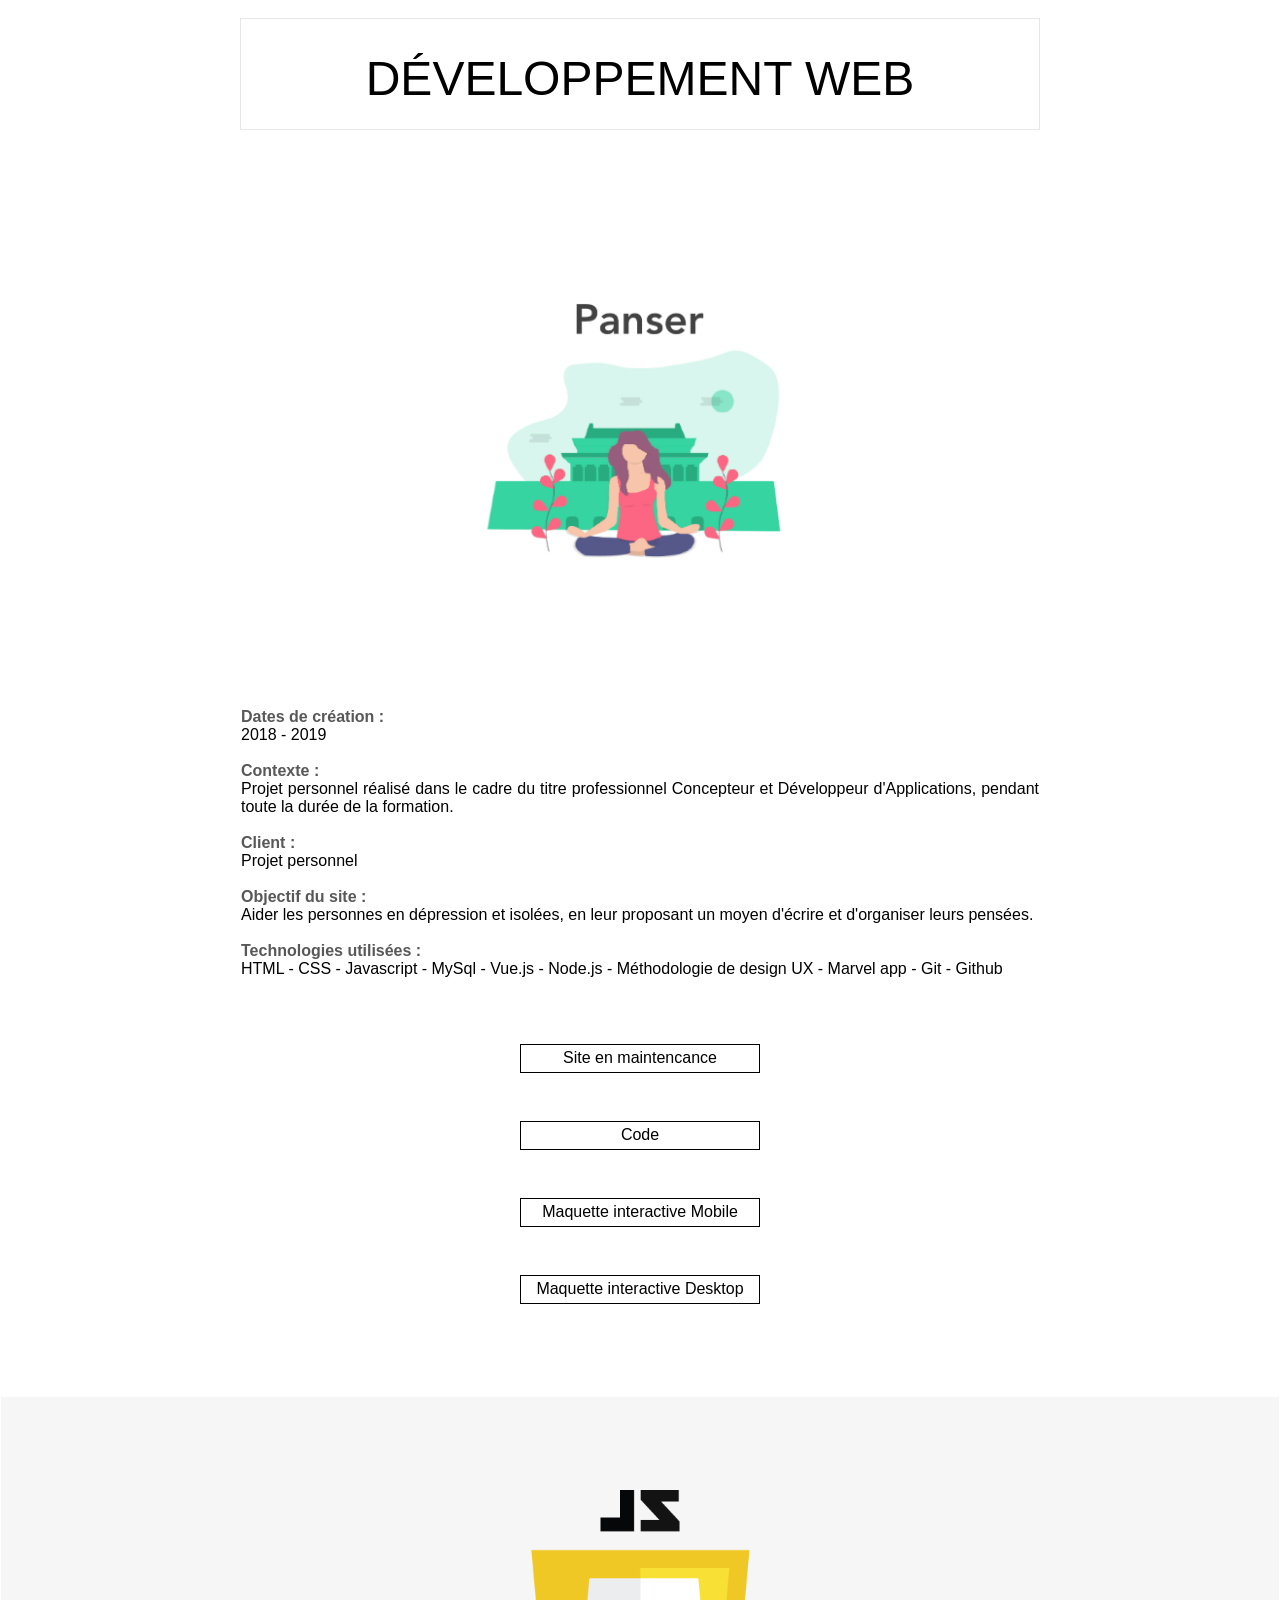
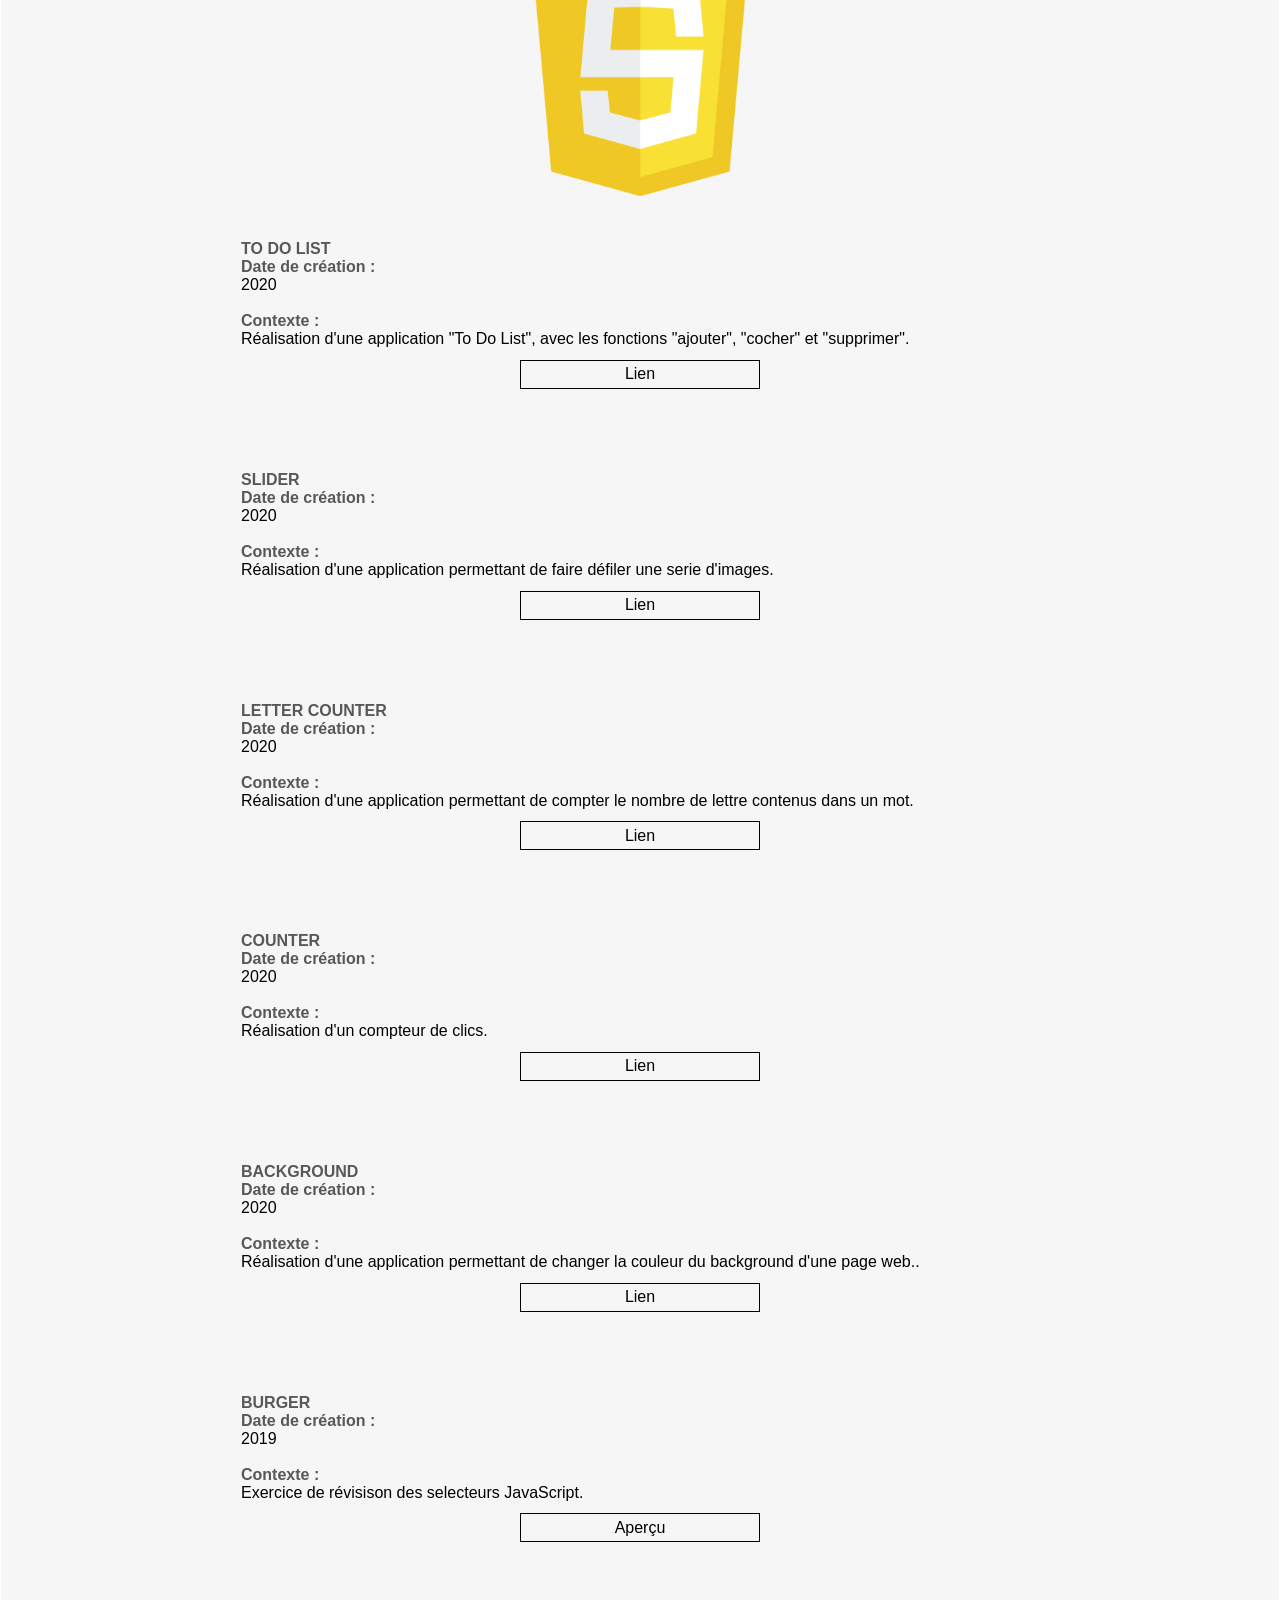
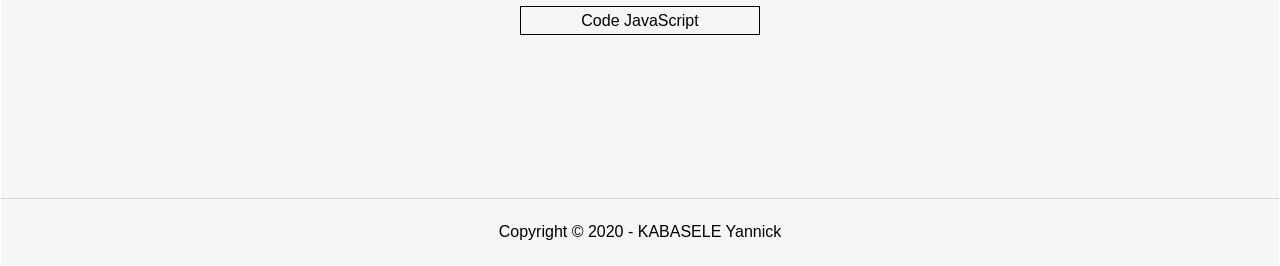
<file: index.html>
<!DOCTYPE html>
<html lang="en">
<head>
  <meta charset="UTF-8">
  <meta name="viewport" content="width=device-width, initial-scale=1.0">
  <meta http-equiv="X-UA-Compatible" content="ie=edge">
  <link rel="stylesheet" href="css/style.css">
  <title>Développement web</title>
</head>


<body>

  <header>
    <h1>DÉVELOPPEMENT WEB</h1>
  </header>


  <div id="main">




      <!-- DEBUT  PANSER ------------------------------>
      <section class="block">
        <div class="sous_block">
    
          <div>
              <img src="assets/img/panser.png" alt="image_projet" class="img_1" >
          </div>
    
          <div class="unity">
            <span class="frame_ligne_titre">Dates de création :</span>
                <p>2018 - 2019<p>
                </br>
            <span class="frame_ligne_titre">Contexte :</span>
            <p>Projet personnel réalisé dans le cadre du titre professionnel Concepteur et Développeur d'Applications, pendant toute la durée de la formation.<p>
            </br>
            <span class="frame_ligne_titre">Client :</span>
            <p>Projet personnel</p>
            </br>
            <span class="frame_ligne_titre">Objectif du site :</span>
            <p>Aider les personnes en dépression et isolées, en leur proposant un moyen d'écrire et d'organiser leurs pensées.<p>
            </br>
            <span class="frame_ligne_titre">Technologies utilisées :</span>
            <p>HTML - CSS - Javascript - MySql - Vue.js - Node.js - Méthodologie de design UX - Marvel app - Git - Github</p>
            </br>
            <a href="https://yannpensees.fr/#/projet/loging" target="_blank" >
              <p class="link bouton first">Site en maintencance</p>
            </a>
            <a href="https://github.com/kabasyan/Panser" target="_blank" >
              <p class="link bouton first">Code</p>
            </a>
            <a href="https://marvelapp.com/4edh2e5/screen/61146010" target="_blank" >
              <p class="link bouton first">Maquette interactive Mobile</p>
            </a>
            <a href="https://marvelapp.com/1i225cfg/screen/62730038" target="_blank" >
              <p class="link bouton first">Maquette interactive Desktop </p>
            </a>
          </div>
    
        </div>
      </section>
    <!-- FIN  PANSER ------------------------------>

  <!-- DEBUT JAVASCRIPT------------------------------>
<section class="block bgc">
  <div class="sous_block">

    <div class="img_js">
        <img src="assets/img/5.png" alt="image_projet" >
    </div>

    <div class="unity">
  
      <div class="sous_unity">
        
        <span class="frame_ligne_titre titre_js">TO DO LIST</span></br>
        <span class="frame_ligne_titre">Date de création :</span>
            <p>2020<p>
        </br>
        <span class="frame_ligne_titre">Contexte :</span>
        <p>Réalisation d'une application "To Do List", avec les fonctions "ajouter", "cocher" et "supprimer".</p>
        <a href="files/todolist/index.html" target="_blank">
          <p class="link bouton last">Lien</p>
        </a>
      </div>
      </br>

      <div class="sous_unity">
        <span class="frame_ligne_titre titre_js">SLIDER</span></br>
        <span class="frame_ligne_titre">Date de création :</span>
            <p>2020<p>
        </br>
        <span class="frame_ligne_titre">Contexte :</span>
        <p>Réalisation d'une application permettant de faire défiler une serie d'images.</p>
        <a href="files/slider/index.html" target="_blank">
          <p class="link bouton last">Lien</p>
        </a>
      </div>
      </br>

      <div class="sous_unity">
        <span class="frame_ligne_titre titre_js">LETTER COUNTER</span></br>
        <span class="frame_ligne_titre">Date de création :</span>
            <p>2020<p>
        </br>
        <span class="frame_ligne_titre">Contexte :</span>
        <p>Réalisation d'une application permettant de compter le nombre de lettre contenus dans un mot.</p>
        <a href="files/letter/index.html" target="_blank">
          <p class="link bouton last">Lien</p>
        </a>
      </div>
      </br>

      <div class="sous_unity">
        <span class="frame_ligne_titre titre_js">COUNTER</span></br>
        <span class="frame_ligne_titre">Date de création :</span>
            <p>2020<p>
        </br>
        <span class="frame_ligne_titre">Contexte :</span>
        <p>Réalisation d'un compteur de clics.</p>
        <a href="files/counter/index.html" target="_blank">
          <p class="link bouton last">Lien</p>
        </a>
      </div>
      </br>

      <div class="sous_unity">
        <span class="frame_ligne_titre titre_js">BACKGROUND</span></br>
        <span class="frame_ligne_titre">Date de création :</span>
            <p>2020<p>
        </br>
        <span class="frame_ligne_titre">Contexte :</span>
        <p>Réalisation d'une application permettant de changer la couleur du background d'une page web..</p>
        <a href="files/background/index.html" target="_blank">
          <p class="link bouton last">Lien</p>
        </a>
      </div>
      </br>

      <div class="sous_unity">
        <span class="frame_ligne_titre titre_js">BURGER</span></br>
        <span class="frame_ligne_titre">Date de création :</span>
            <p>2019<p>
        </br>
        <span class="frame_ligne_titre">Contexte :</span>
        <p>Exercice de révisison des selecteurs JavaScript.</p>
        <a href="files/burger/index.html" target="_blank">
          <p class="link bouton last">Aperçu</p>
        </a>
        <a href="https://github.com/kabasyan/Developpement-web/blob/master/files/burger/main3.js" target="_blank">
          <p class="link bouton last">Code JavaScript</p>
        </a>
      </div>
      </br>

    </div>

  </div>
</section>
<!-- FIN JAVASCRIPT ------------------------------>



<!-- DEBUT FOOTER ------------------------------>
  <footer>
    <p>Copyright © 2020 - KABASELE Yannick</p>
  </footer>
<!-- FIN FOOTER ------------------------------>


  </div>






 </body>

</html>
</file>
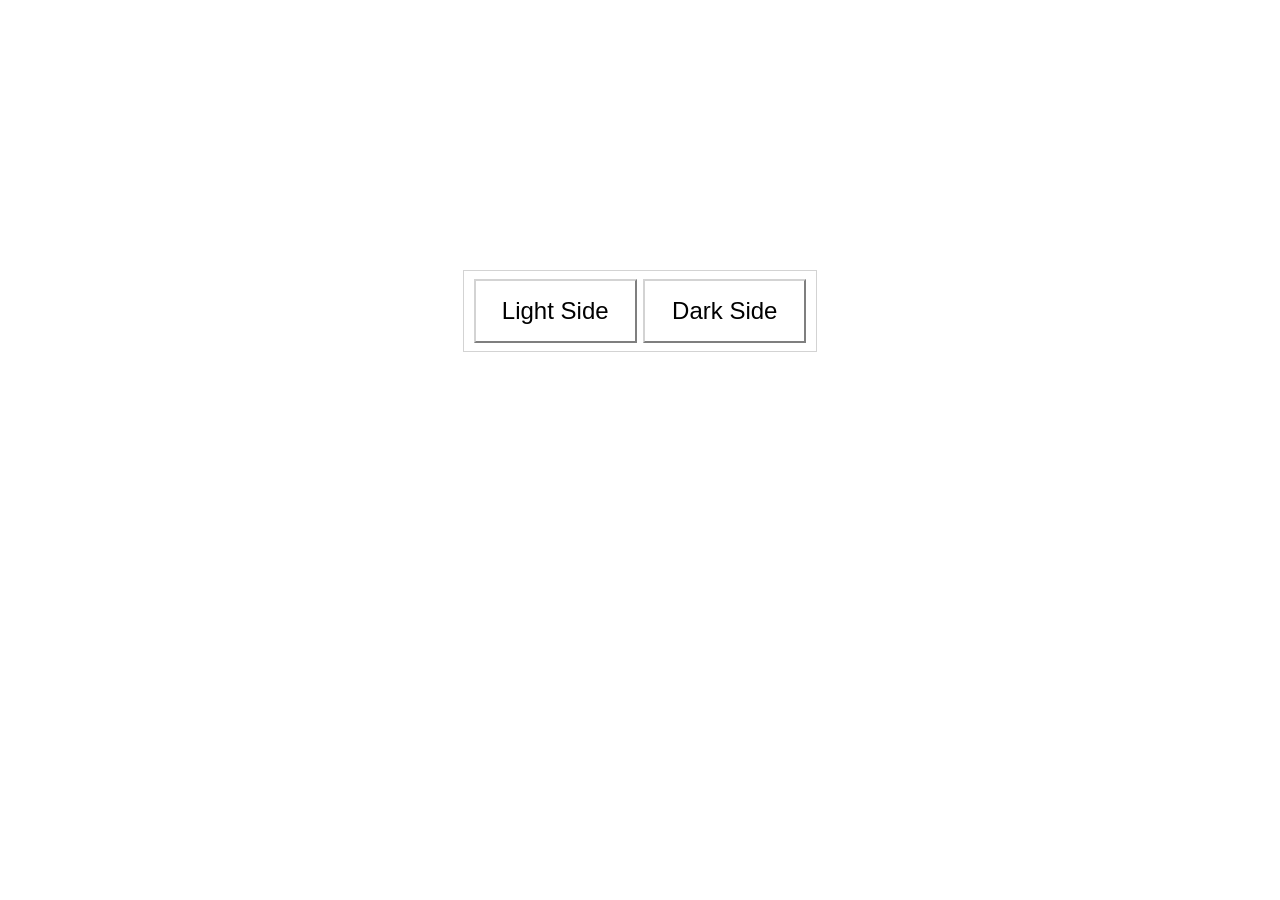
<file: files/background/index.html>
<!DOCTYPE html>
  <html lang="en">

  <head>
    <meta charset="UTF-8">
    <title>Background color</title>
    <meta name="viewport" content="width=device-width, initial-scale=1"> <!-- pour pouvoir utiliser les media query  -->
    <style> 
      /* DEBUT PARTIE CSS */
          *{
            outline: 0;
            margin :0;
            padding: 0;
          }
          .inner{
            padding: 0 5%;
            margin-top: 30vh;
            /* background-color: green; */
          }
          
          .box_buttons{
            border: 1px solid lightgray;
            background-color:#fff;
            width:15rem;
            height:2.6rem;
            display: block;
            margin: 0 auto;
            display: flex;
            align-items: center;
            justify-content: center;
            overflow: hidden;
          }

          button{
            border-color:lightgray;
            background-color: #fff;
            width:7rem;
            height:2rem;
            margin:0.2rem;
            font-size: 1rem;
            cursor:pointer;        
          }

    @media screen and (min-width:768px) and (max-width:1023px){
          .box_buttons{
            width:18rem;
            height:4rem;
          }

           button{
            width:8.35rem;
            height:3rem;
            margin:0.2rem;
            font-size: 1.2rem;;
         }
    }

    @media screen and (min-width:1024px){
          .box_buttons{
            width:22rem;
            height:5rem;
          }
          button{
            width:10.2rem;
            height:4rem;
            margin:0.2rem;
            font-size: 1.5rem;
          }
    }
    /* FIN PARTIE CSS */
    </style>
  </head>





  <body>
<!-- DEBUT PARTIE HTML -->
      <div class="inner">
        <div class="box_buttons">
          <button onclick="myFunction1()">Light Side</button>
          <button onclick="myFunction2()">Dark Side</button>
       </div>
      </div>
<!-- FIN PARTIE HTML -->

  <script type="text/javascript" src="script.js"></script>
  </body>
</html>
</file>
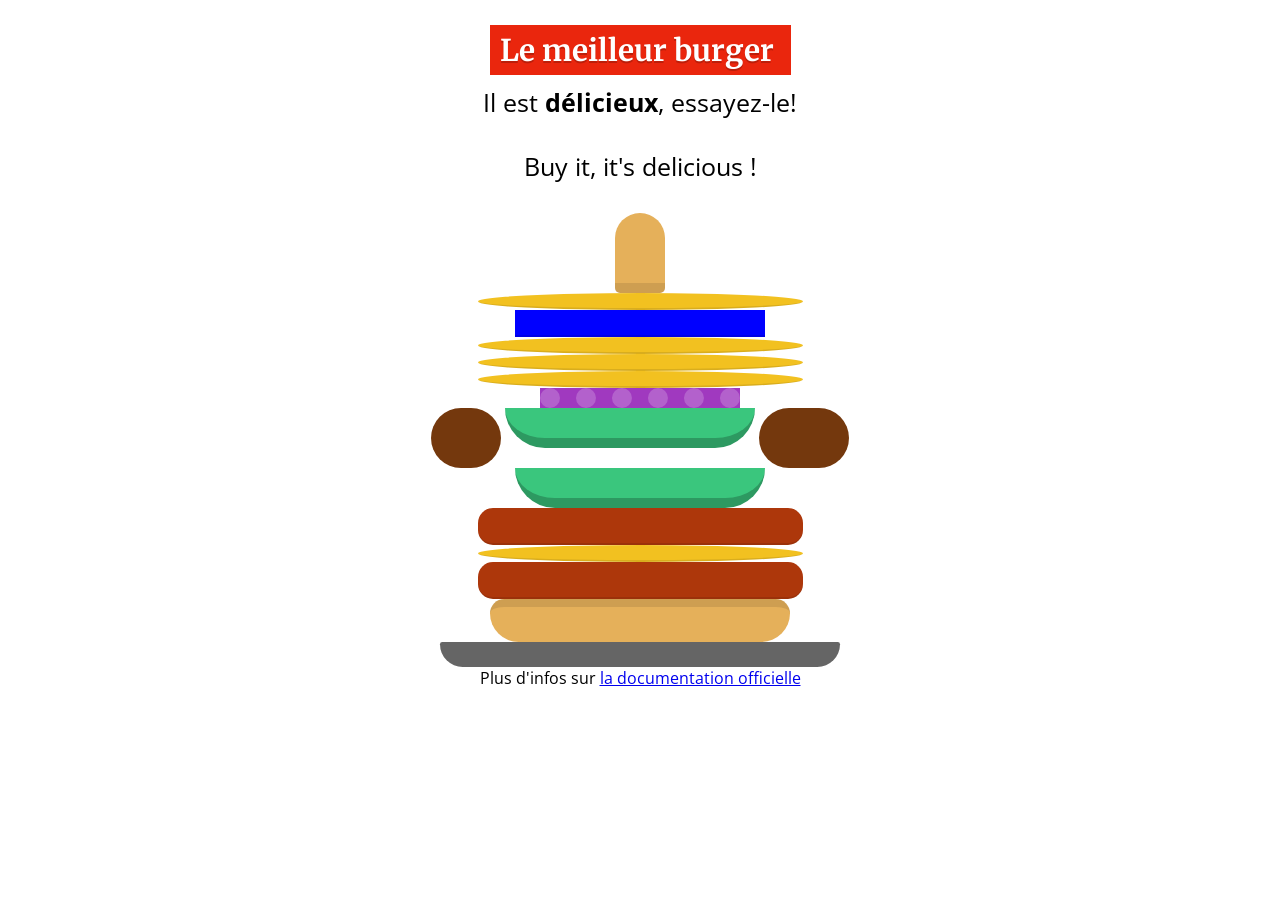
<file: files/burger/index.html>
<html>
  <head>
    <meta charset="UTF-8">
    <title>Build-a-Burger</title>
    <meta name="viewport" content="width=device-width, initial-scale=1">
    <link rel="stylesheet" href="style.css">
    <link rel="stylesheet" href="ingredients.css">

  </head>

  <body>

    <h1>The Best Burger</h1>
    <h2>Only $9.99</h2>
    <h2>Buy it, it's delicious !</h2>

    <!--
    Rearrange the elements below to make your own custom burger.
    Change ingredient colors in the "ingredients.css" file.
    -->

    <div class="burger">
      <div class="bun-top" id="top"></div>
      <div class="cheese"></div>
      <div class="tomato"></div>
      <div class="cheese"></div>
      <div class="cheese"></div>
      <div class="cheese"></div>
      <div id="onion-rings" class="onion"></div>
      <div class="meatball"></div>
      <div class="meatball"></div>
      <div class="meatball"></div>
      <div class="pickle"></div>
      <div class="patty"></div>
      <div class="patty"></div>
      <div class="bun-bottom"></div>
      <div class="plate"></div>
    </div>

    Plus d'infos sur <a href="https://developer.mozilla.org/fr/docs/Web/JavaScript">la documentation officielle</a>

      <script type="text/javascript" src="main3.js"></script>

  </body>
</html>
</file>
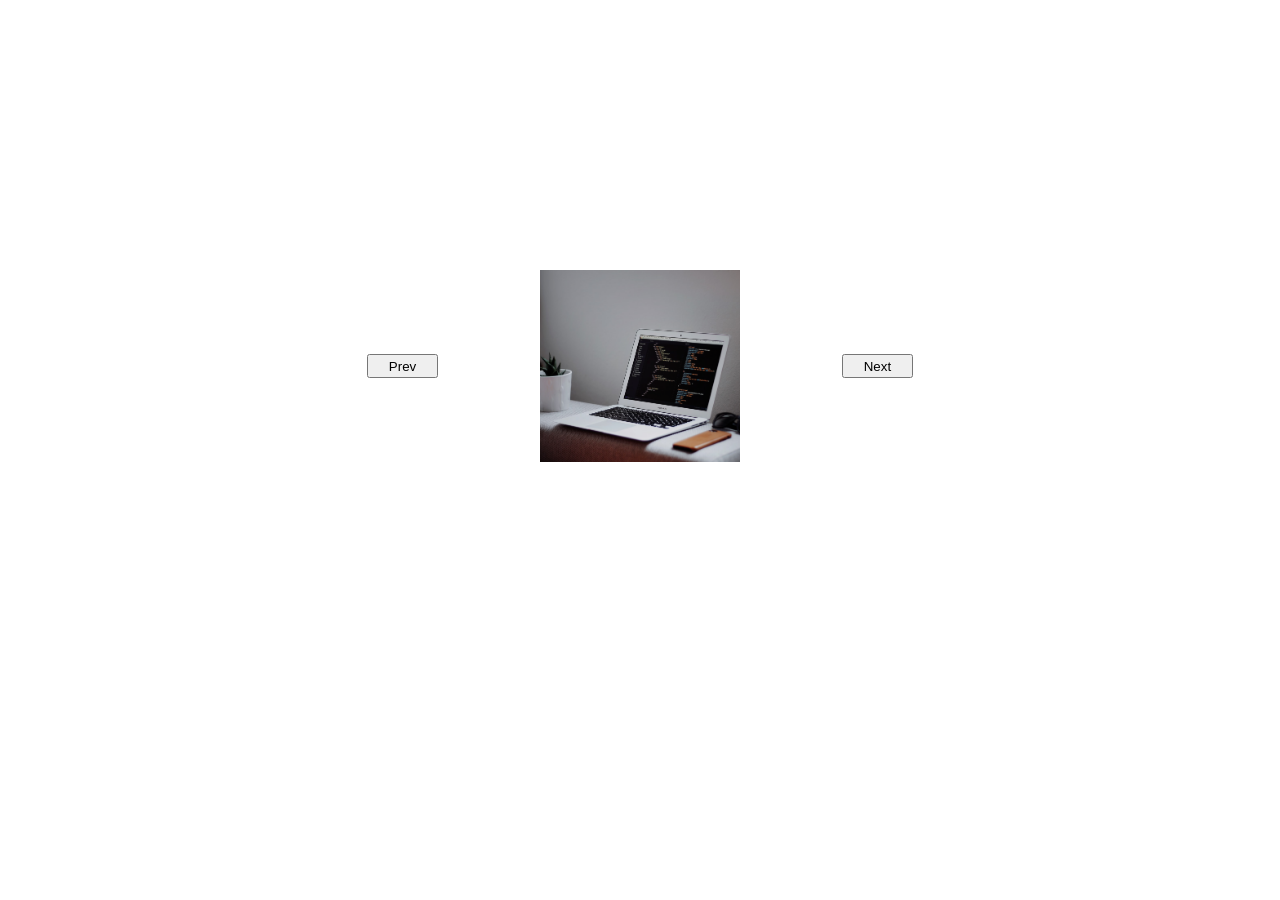
<file: files/slider/index.html>
<!DOCTYPE html>
  <html lang="en">

  <head>
    <meta charset="UTF-8">
    <title>Slider</title>
    <meta name="viewport" content="width=device-width, initial-scale=1"> <!-- pour pouvoir utiliser les media query  -->
    <style> 
      /* DEBUT PARTIE CSS */
          *{
            outline: 0;
            margin :0;
            padding: 0;
          }
          
          .inner{
            padding: 0;
            margin-top: 30vh;
          }
          
          .box_area{
            /* border: 1px solid lightgray; */
            /* background-color:green; */
            width:25rem;
            height:13rem;
            display: block;
            margin: 0 auto;
            display: flex;
            align-items: center;
            justify-content: center;
            overflow: hidden;
          }

          .zoneSlider{
            /* border: 1px solid red; */
            width: 90%;
            height:15rem;
            padding: 1rem;
            display: flex;
            justify-content: space-around;
            align-items: center;
          }

          button{
            width:15%;
            height: 10%;
          }

          

    @media screen and (min-width:768px) and (max-width:1023px){
          .box_area{
            width:45rem;
            height:12rem;
          }

          button{
            width:11%;
          }
    }

    @media screen and (min-width:1024px){
          .box_area{
            width:45rem;
            height:12rem;
          }

          button{
            width:11%;
          }
    }
    /* FIN PARTIE CSS */
    </style>
  </head>





  <body>
<!-- DEBUT PARTIE HTML -->
<div class="inner">

  <div class="box_area">
    <div class="zoneSlider">
      <button onclick="prev()">Prev</button>
      <img id="slider" src="img/inte.png" width="200px" height="200px">
      <button onclick="next()">Next</button>
    </div>
  </div>

</div>
<!-- FIN PARTIE HTML -->

  <script type="text/javascript" src="script.js"></script>
  </body>
</html>
</file>
<file: css/style.css>
/***** DEBUT UNIVERSELLE **************************************/
*{
    box-sizing: border-box;
    margin:0;
    padding:0;
}


body{
  font-size: 4vw; /*taille de font pour les appareils mobiles d etype smartphone*/
  /* font-family: 'Lucida Sans Unicode', 'Lucida Grande', sans-serif; */

  font-family: Avenir,Helvetica,Arial,sans-serif;
  font-weight: lighter;
}


header{
  padding-top:2rem;
  margin: 1rem;
  height: 6rem;
  border : 1px solid #E6E6E6;

  /* background-image:url('../img/bgc2.jpeg');
             background-size:cover;
        margin:0;
        background-repeat: no-repeat;
       background-attachment: inherit; */
}



.block{
padding:5rem 1.5rem;
}

.bgc{
  /* background-image:url('../img/bgc.jpg');
             background-size:cover;
        margin:0;
        background-repeat: no-repeat;
       background-attachment: inherit; */
       background-color: #F6F6F6;
}



h2{
  text-align: center;
  margin-bottom: 1.5vh;
  color: #585858;
  font-size: 1.3rem;
}

h1{
    text-align: center;
  font-size: 1.7rem;
  font-weight: 400;
}



p{
  text-align: justify;
}

span{
  color:#585858;
  font-weight: 600;
}


img{
  width: 100%;
  display: block;
  margin:0 auto;
  border:1px solid transparent;
}

.img_js{
  width: 50%;
  margin: 0 auto;
  display: block;
  margin-bottom: 2rem;
}

img.zv{
  width: 85%;
}



.bouton{
  width:15rem;
  border:1px solid #000;
  color:#000;
  text-align: center;
  margin:1.3vh auto;
  padding:0.5vh 0;
}

.bouton:hover{
  border:1px solid #000;
  color:#FFF;
  background-color: #000;
}

.first{
  margin-top: 3rem;
}

.last{
  margin-bottom:4rem;
}


a{
  text-decoration: none;
}


/***** FIN UNIVERSELLE  **************************************/



/***** DEBUT FOOTER **************************************/
footer{
  width: 100%;
  padding:0.7rem;
  border-top: 1px solid #D3D3D3;
  background-color: #F6F6F6;
}

footer p{
  text-align: center;
  padding: 1% 0;
  color:#000;
}
/***** FIN FOOTER **************************************/


















@media screen and (min-width:768px) and (max-width:1023px){

  /***** DEBUT UNIVERSELLE **************************************/
  body{
    font-size: 16px;
  }

  #main {
    width: 100%;
    border:1px solid transparent;
  }


  header{
    margin: 2vh auto;
    height: 7rem;
    width:38rem;
    display: block;
  }


    .block{
      width: 100%;
      display: block;
      }


    .bgc{
      background-color: #F6F6F6;
      }


      .sous_block{
      width: 38rem;
      margin:0 auto;
      border:1px solid transparent;
      }


    h2{
      font-size: 1.5rem;
    }

    h1{
      font-size: 2.8rem;
    }



    img{
      width: 60%;
      display: block;
      margin:0 auto;
      
    }

    .img_js{
      width: 50%;
      margin: 0 auto;
      display: block;
      margin-bottom: 2rem;
    }

    img.zv{
      width: 65%;
    }

/***** DEBUT UNIVERSELLE   **************************************/

}













@media screen and (min-width:1024px) {
  /***** DEBUT UNIVERSELLE **************************************/

  body {
    font-size: 16px;
  }

  #main {
    width: 100%;
    border:1px solid transparent;
  }

  header{
    margin: 2vh auto;
    height: 7rem;
    width:50rem;
    display: block;
  }


.block{
  width: 100%;
  display: block;
  }

.bgc{
  background-color: #F6F6F6;
  }


  .sous_block{
  width: 50rem;
  margin:0 auto;
  border:1px solid transparent;
  display: flex;
  flex-wrap: wrap;
  }


  .unity{
    width: 62rem;
  }



  h2{
    font-size: 1.5rem;
  }

  h1{
    font-size: 3rem;
  }

  img{
    width: 60%;
    display: block;
    margin:0 auto;
  }


  img.zv{
    width: 65%;
  }
  /***** FIN UNIVERSELLE **************************************/


}
</file>
<file: files/burger/style.css>
/* Fonts from Google Fonts - more at https://fonts.google.com */
@import url('https://fonts.googleapis.com/css?family=Open+Sans:400,700');
@import url('https://fonts.googleapis.com/css?family=Merriweather:400,700');

body {
  font-family: "Open Sans", sans-serif;
  padding: 25px 20px;
  margin: 0;
  text-align: center;
}

h1 {
  font-family: "Merriweather", serif;
  font-size: 30px;
  text-align: center;
  margin: 0;
  padding: 5px 0;
  background: #ea260d;
  text-shadow: 0px 2px 0 rgba(0,0,0,.2);
  line-height: 100%;
  color: white;
  padding: 10px;
  margin: 0 auto;
  display: inline-block;
}

h2 {
  text-align: center;
  font-size: 25px;
  font-weight: 400;
  margin: 10px 0 30px 0;
}

/* Set the maximum width of your burger */
.burger {
  max-width: 500px;
  margin: 0 auto;
}

/* This center-aligns all of the ingredients */
.burger > div {
  margin: 0 auto;
}
</file>
<file: files/burger/ingredients.css>
.bun-top {
  height: 70px;
  width: 60%;
  background: #e5b05a;
  border-radius: 100px 100px 20px 20px;
  border-bottom: solid 10px rgba(0,0,0,.1);
}

.cheese {
  height: 15px;
  width: 65%;
  background: #f2c120;
  border-bottom: solid 2px rgba(0,0,0,.1);
}

.tomato {
  height: 25px;
  width: 50%;
  background-color: #dd3710;
  border-bottom: solid 2px rgba(0,0,0,.1);
}

.meatball {
  height: 60px;
  width: 70px;
  background: #74380d;
  border-radius: 50px;
  display: inline-block;
  vertical-align: top;
}

.patty {
  height: 35px;
  width: 65%;
  background: #ad370b;
  border-radius: 15px;
  border-bottom: solid 2px rgba(0,0,0,.1);
}

.pickle {
  height: 30px;
  width: 50%;
  background: #3ac67d;
  border-radius: 0 0 100px 100px;
  border-bottom: solid 10px #2d9961;
}

.onion {
  width: 40%;
  background-color: #a039bf;
  border-top: dotted 20px rgba(255,255,255,.2);
}

.bun-bottom {
  height: 35px;
  width: 60%;
  background: #e5b05a;
  border-radius: 20px 20px 40px 40px;
  border-top: solid 8px rgba(0,0,0,.1)
}

.plate {
  height: 25px;
  width: 80%;
  background: #656565;
  border-radius: 20px 20px 200px 200px;
}
</file>
